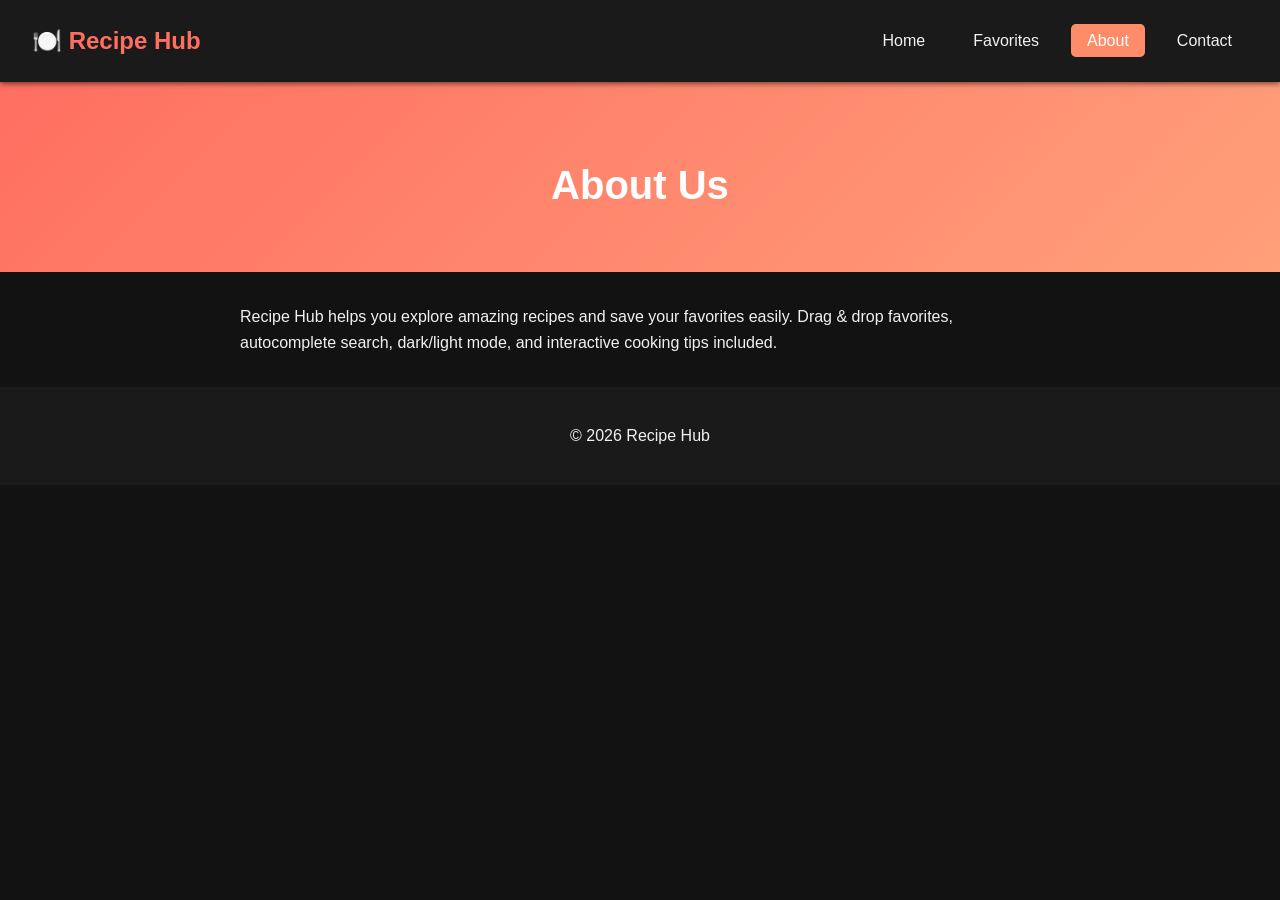
<file: about.html>
<!DOCTYPE html>
<html>
<head>
<title>About</title>
<link rel="stylesheet" href="css/style.css">
</head>

<body>
<header>
  <div class="logo">🍽️ Recipe Hub</div>
  <nav>
    <ul>
      <li><a href="index.html">Home</a></li>
      <li><a href="favorites.html">Favorites</a></li>
      <li><a href="about.html" class="active">About</a></li>
      <li><a href="contact.html">Contact</a></li>
    </ul>
  </nav>
</header>

<section class="hero">
  <h1>About Us</h1>
</section>

<section class="about">
  <p>Recipe Hub helps you explore amazing recipes and save your favorites easily. Drag & drop favorites, autocomplete search, dark/light mode, and interactive cooking tips included.</p>
</section>

<footer>
  <p>© 2026 Recipe Hub</p>
</footer>
</body>
</html>
</file>
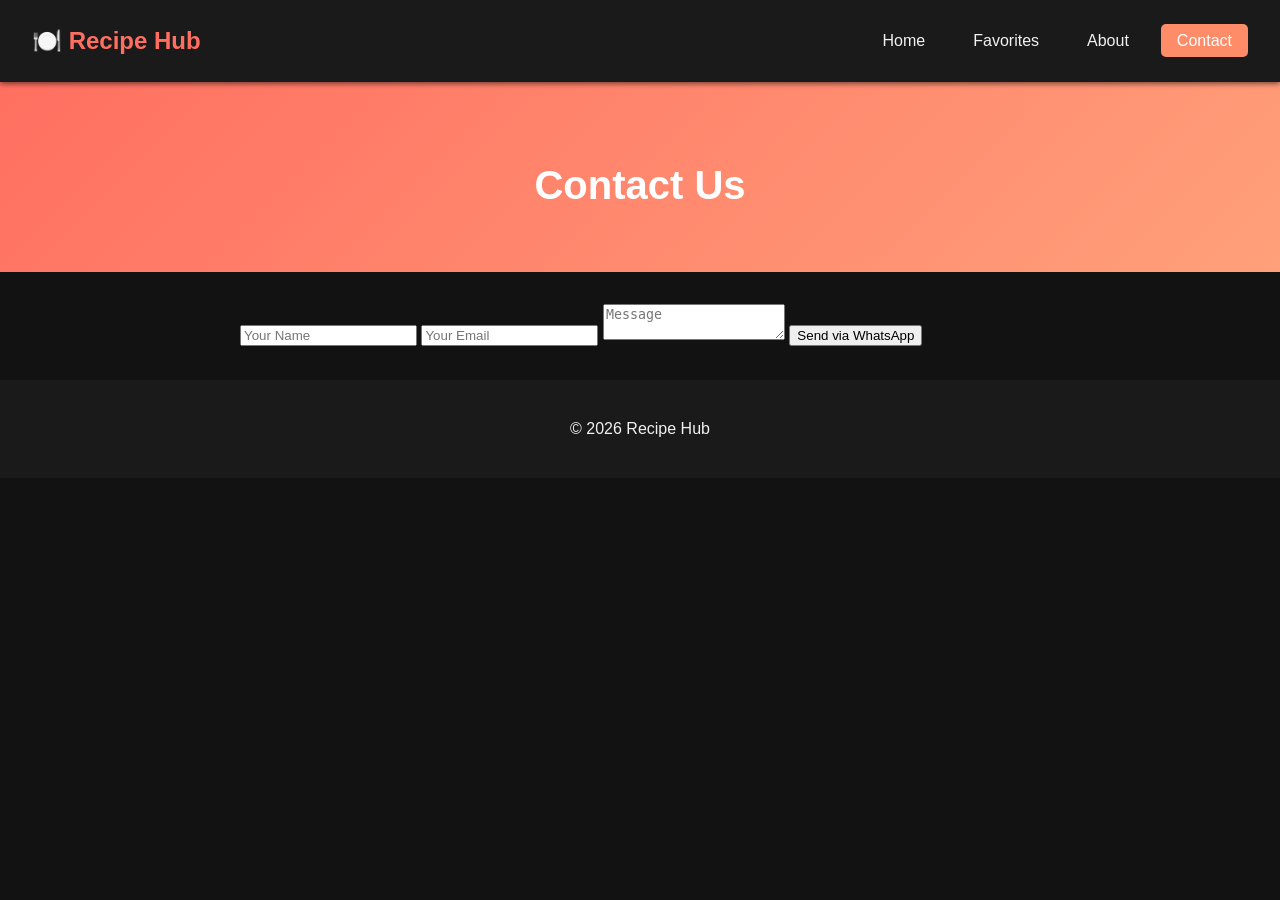
<file: contact.html>
<!DOCTYPE html>
<html>
<head>
<title>Contact</title>
<link rel="stylesheet" href="css/style.css">
</head>

<body class="dark">
<header>
  <div class="logo">🍽️ Recipe Hub</div>
  <nav>
    <ul>
      <li><a href="index.html">Home</a></li>
      <li><a href="favorites.html">Favorites</a></li>
      <li><a href="about.html">About</a></li>
      <li><a href="contact.html" class="active">Contact</a></li>
    </ul>
  </nav>
</header>

<section class="hero">
  <h1>Contact Us</h1>
</section>

<section class="contact">
  <form id="contactForm">
    <input type="text" id="name" placeholder="Your Name" required>
    <input type="email" id="email" placeholder="Your Email" required>
    <textarea id="message" placeholder="Message" required></textarea>
    <button type="submit">Send via WhatsApp</button>
  </form>
</section>

<footer>
  <p>© 2026 Recipe Hub</p>
</footer>

<script src="js/script.js"></script>
</body>
</html>
</file>
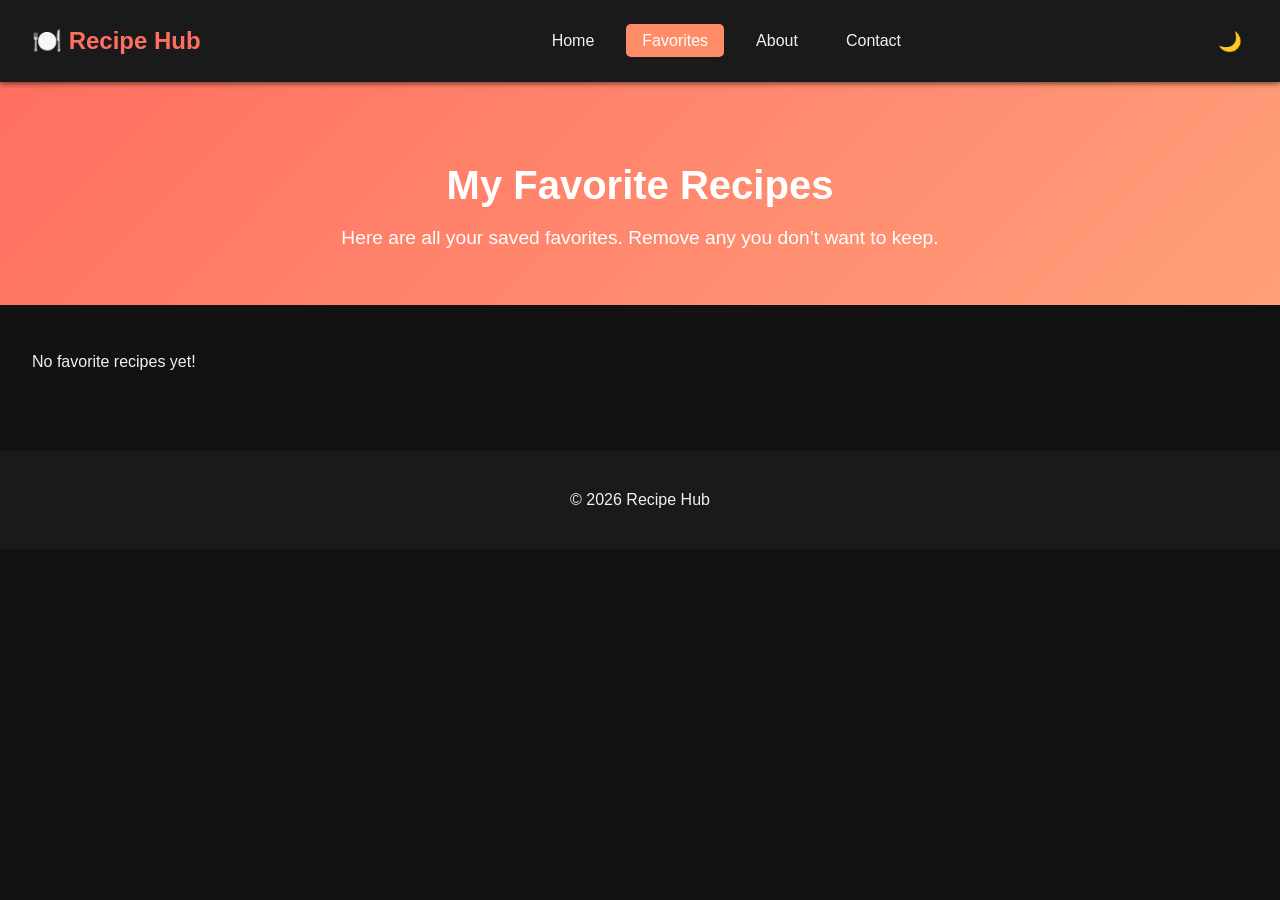
<file: favorites.html>
<!DOCTYPE html>
<html lang="en">
<head>
<meta charset="UTF-8">
<meta name="viewport" content="width=device-width, initial-scale=1.0">
<title>Favorites - Recipe Hub</title>
<link rel="stylesheet" href="css/style.css">
</head>
<body class="dark">

<header>
  <div class="logo">🍽️ Recipe Hub</div>
  <nav>
    <ul>
      <li><a href="index.html">Home</a></li>
      <li><a href="favorites.html" class="active">Favorites</a></li>
      <li><a href="about.html">About</a></li>
      <li><a href="contact.html">Contact</a></li>
    </ul>
  </nav>
  <button id="darkModeToggle">🌙</button>
</header>

<main>
  <section class="hero">
    <h1>My Favorite Recipes</h1>
    <p>Here are all your saved favorites. Remove any you don’t want to keep.</p>
  </section>

  <div id="favoritesList" class="recipe-grid"></div>
</main>

<footer>
  <p>© 2026 Recipe Hub</p>
</footer>

<script src="js/script.js"></script>
<script>
  // Ensure favorites render when page loads
  document.addEventListener("DOMContentLoaded", function() {
    renderFavorites();
  });
</script>

</body>
</html>
</file>
<file: css/style.css>
/* ================== Variables ================== */
:root {
  --bg-dark: #121212;
  --bg-light: #ffffff;
  --primary: #ff6f61;
  --secondary: #ffa07a;
  --text-light: #f1f1f1;
  --text-dark: #111111;
  --hover: #ff8c69;
  --card-bg: #1e1e1e;
  --transition: 0.3s;
}

/* ================== Global ================== */
body {
  margin:0;
  font-family: 'Segoe UI', Tahoma, Geneva, Verdana, sans-serif;
  background-color: var(--bg-dark);
  color: var(--text-light);
  transition: background-color var(--transition), color var(--transition);
}

body.light {
  background-color: var(--bg-light);
  color: var(--text-dark);
}

/* ================== Header ================== */
header {
  display: flex;
  justify-content: space-between;
  align-items: center;
  padding: 1rem 2rem;
  background-color: #1a1a1a;
  box-shadow: 0 2px 5px rgba(0,0,0,0.5);
  position: sticky;
  top: 0;
  z-index: 1000;
}
header .logo {
  font-size: 1.5rem;
  font-weight: bold;
  color: var(--primary);
}
header nav ul {
  list-style: none;
  display: flex;
  gap: 1rem;
}
header nav ul li a {
  text-decoration: none;
  color: var(--text-light);
  padding: 0.5rem 1rem;
  border-radius: 5px;
  transition: background-color var(--transition);
}
header nav ul li a:hover,
header nav ul li a.active {
  background-color: var(--hover);
  color: #fff;
}
#darkModeToggle {
  background:none;
  border:none;
  font-size:1.2rem;
  cursor:pointer;
  color: var(--primary);
  transition: transform var(--transition);
}
#darkModeToggle:hover { transform: rotate(20deg); }

/* ================== Hero Section ================== */
.hero {
  text-align: center;
  padding: 3rem 1rem;
  background: linear-gradient(135deg, var(--primary), var(--secondary));
  color:#fff;
  animation: fadeIn 1.5s ease;
}
.hero h1 {
  font-size: 2.5rem;
  margin-bottom: 1rem;
}
.hero p {
  font-size:1.2rem;
  margin-bottom:0.5rem;
}
.tip {
  font-style: italic;
  color: #fff8;
}

/* ================== Search & Filter ================== */
.search-filter {
  display:flex;
  flex-wrap:wrap;
  justify-content:center;
  gap:1rem;
  padding:1rem;
}
.search-filter input,
.search-filter select {
  padding:0.5rem 1rem;
  border-radius:5px;
  border:none;
  outline:none;
  font-size:1rem;
}
.autocomplete {
  position:absolute;
  background:#333;
  color:#fff;
  max-width:200px;
  border-radius:5px;
  overflow:hidden;
  z-index:1000;
}
.autocomplete li {
  padding:0.5rem;
  cursor:pointer;
  transition: background var(--transition);
}
.autocomplete li:hover { background:var(--hover); }

/* ================== Recipe Grid ================== */
.recipe-grid {
  display:grid;
  grid-template-columns: repeat(auto-fit, minmax(200px,1fr));
  gap:1.5rem;
  padding:2rem;
}
.recipe-card {
  background-color: var(--card-bg);
  border-radius:10px;
  overflow:hidden;
  text-align:center;
  transition: transform var(--transition), box-shadow var(--transition);
  cursor:pointer;
}
.recipe-card:hover {
  transform: translateY(-5px);
  box-shadow:0 10px 20px rgba(0,0,0,0.5);
}
.recipe-card img {
  width:100%;
  height:150px;
  object-fit:cover;
  display:block;
  transition: transform var(--transition);
}
.recipe-card img:hover {
  transform: scale(1.05);
}
.recipe-card h3 {
  margin:0.5rem 0;
}
.fav-btn,
.recipe-card button {
  padding:0.5rem 1rem;
  margin-bottom:0.5rem;
  background-color:var(--primary);
  color:#fff;
  border:none;
  border-radius:5px;
  cursor:pointer;
  transition: background var(--transition);
}
.fav-btn:hover,
.recipe-card button:hover { background-color: var(--hover); }

/* ================== Modal ================== */
.modal {
  display:none;
  position:fixed;
  top:0; left:0;
  width:100%; height:100%;
  background:rgba(0,0,0,0.8);
  justify-content:center;
  align-items:center;
  z-index:10000;
}
.modal-content {
  background: var(--card-bg);
  padding:2rem;
  border-radius:10px;
  max-width:500px;
  width:90%;
  text-align:center;
  position:relative;
  animation: popIn 0.3s ease;
}
.modal-content img {
  width:100%;
  border-radius:10px;
  margin-bottom:1rem;
}
.modal-content ul { text-align:left; padding-left:1rem; }
.modal-content .close {
  position:absolute;
  top:10px; right:15px;
  font-size:1.5rem;
  cursor:pointer;
}

/* ================== About & Contact ================== */
.about, .contact {
  max-width:800px;
  margin:2rem auto;
  padding:0 1rem;
  line-height:1.6;
}


/* Contact Section */
.contact-section {
  max-width: 500px; /* center the form */
  margin: 2rem auto;
  padding: 2rem;
  background-color: #1e1e1e;
  border-radius: 12px;
  box-shadow: 0 6px 20px rgba(0, 0, 0, 0.6);
  color: #fff;
  display: flex;
  flex-direction: column; /* vertical stack */
  gap: 1rem; /* spacing between elements */
}

.contact-section h1 {
  text-align: center;
  margin-bottom: 1rem;
  color: #ffb347;
}

.contact-section p {
  text-align: center;
  margin-bottom: 1rem;
  color: #ccc;
}

.contact-section form {
  display: flex;
  flex-direction: column; /* vertical stack of inputs */
  gap: 1rem;
}

.contact-section label {
  font-weight: bold;
  margin-bottom: 0.3rem;
}

.contact-section input,
.contact-section textarea {
  padding: 0.8rem;
  border-radius: 8px;
  border: none;
  background-color: #2c2c2c;
  color: #fff;
  font-size: 1rem;
  width: 100%; /* full width */
  box-sizing: border-box;
  transition: all 0.3s ease;
}

.contact-section input:focus,
.contact-section textarea:focus {
  outline: 2px solid #ffb347;
  background-color: #333;
}

.contact-section button {
  padding: 1rem;
  background-color: #ffb347;
  color: #1e1e1e;
  border: none;
  border-radius: 8px;
  font-weight: bold;
  cursor: pointer;
  width: 100%; /* button full width */
  transition: all 0.3s ease;
}

.contact-section button:hover {
  background-color: #ff9000;
  transform: translateY(-2px);
}





/* ================== Footer ================== */
footer {
  background:#1a1a1a;
  text-align:center;
  padding:1.5rem;
  margin-top:2rem;
  color:var(--text-light);
}
footer button {
  padding:0.5rem 1rem;
  background:var(--primary);
  color:#fff;
  border:none;
  border-radius:5px;
  cursor:pointer;
  margin-bottom:0.5rem;
  transition: background var(--transition);
}
footer button:hover { background:var(--hover); }

/* ================== Animations ================== */
@keyframes fadeIn { from{opacity:0;} to{opacity:1;} }
@keyframes popIn { from{transform:scale(0.7);opacity:0;} to{transform:scale(1);opacity:1;} }

/* ================== Responsive ================== */
@media(max-width:768px){
  .hero h1 { font-size:2rem; }
  .hero p { font-size:1rem; }
  .recipe-card img { height:120px; }
}
</file>
